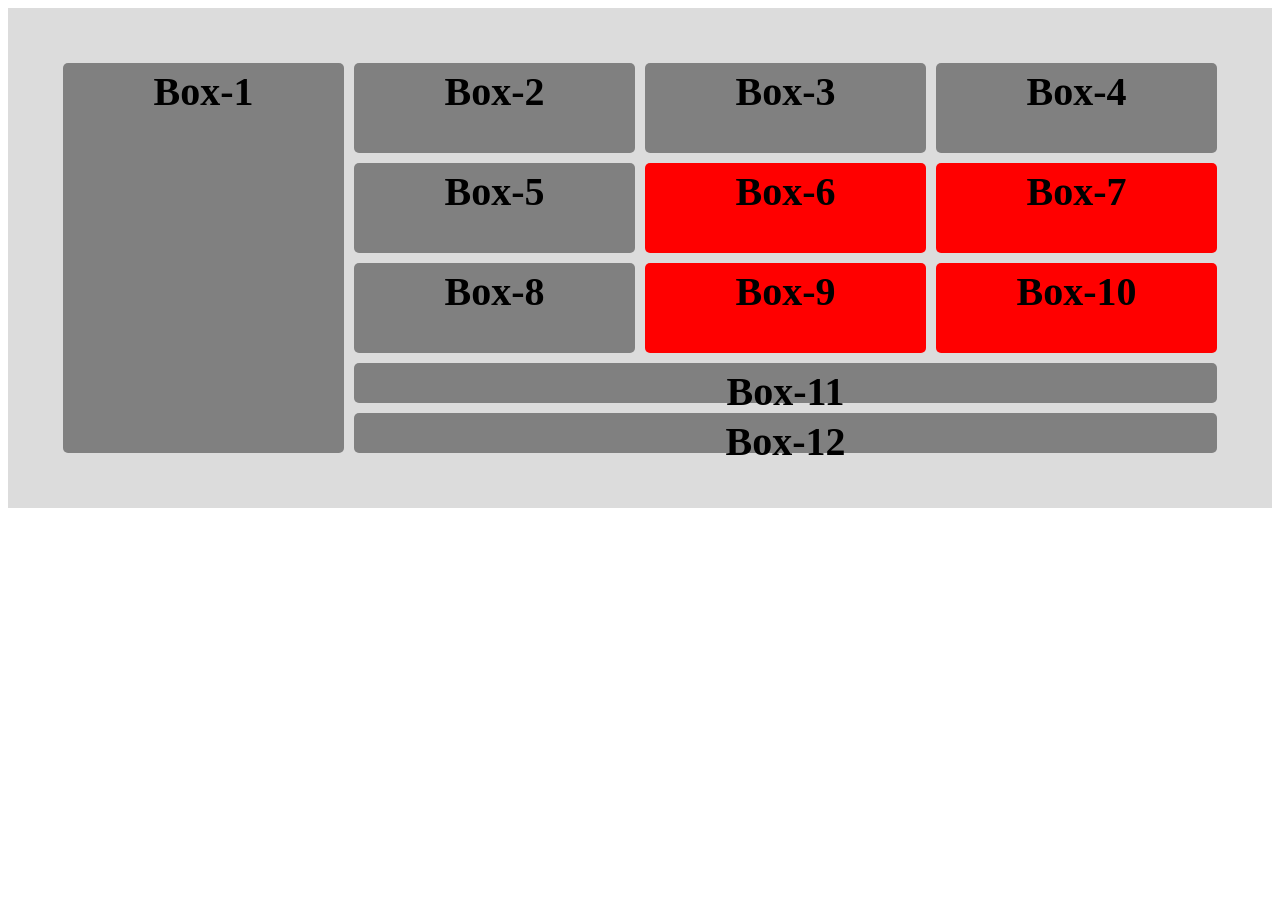
<file: index.html>
<!DOCTYPE html>
<html lang="en">
<head>
    <meta charset="UTF-8">
    <meta name="viewport" content="width=device-width, initial-scale=1.0">
    <title>Grid Layout</title>
    <link rel="stylesheet" href="style.css">
</head>
<body>
    <div class="container">
        <div class="box" id="box-1">Box-1</div>
        <div class="box" id="box-2">Box-2</div>
        <div class="box" id="box-3">Box-3</div>
        <div class="box" id="box-4">Box-4</div>
        <div class="box" id="box-5">Box-5</div>
        <div class="box" id="box-6">Box-6</div>
        <div class="box" id="box-7">Box-7</div>
        <div class="box" id="box-8">Box-8</div>
        <div class="box" id="box-9">Box-9</div>
        <div class="box" id="box-10">Box-10</div>
        <div class="box" id="box-11">Box-11</div>
        <div class="box" id="box-12">Box-12</div>
    </div>
</body>
</html>
</file>
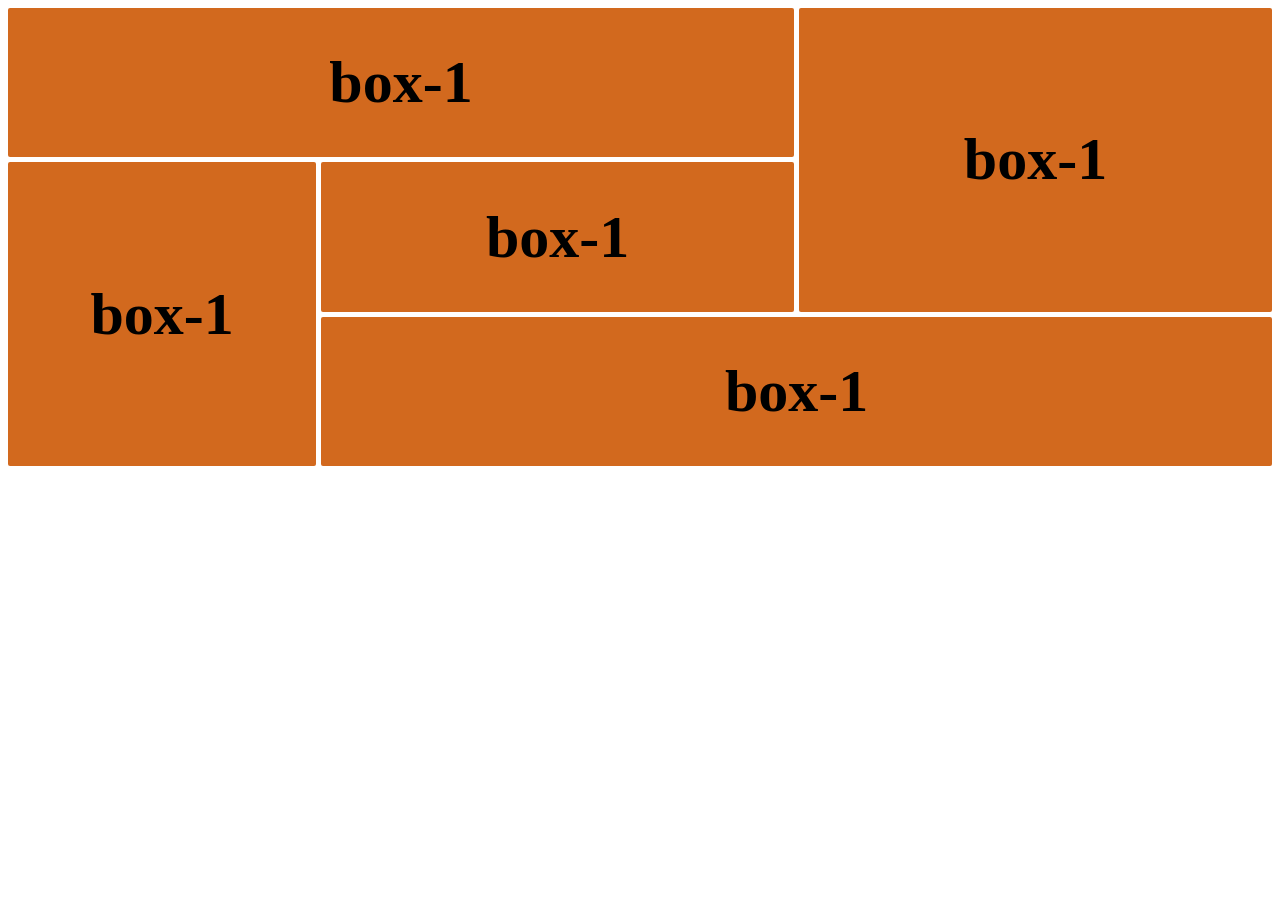
<file: layout-2.html>
<!DOCTYPE html>
<html lang="en">
<head>
    <meta charset="UTF-8">
    <meta name="viewport" content="width=device-width, initial-scale=1.0">
    <title>Layout-2</title>
    <link rel="stylesheet" href="./laout-2.css">
</head>
<body>
    <div class="container">
        <div class="box" id="box-1">
            <h1>box-1</h1>
        </div>
        <div class="box" id="box-2">
            <h1>box-1</h1>
        </div>
        <div class="box" id="box-3">
            <h1>box-1</h1>
        </div>
        <div class="box" id="box-4">
            <h1>box-1</h1>
        </div>
        <div class="box" id="box-5">
            <h1>box-1</h1>
        </div>
    </div>
</body>
</html>
</file>
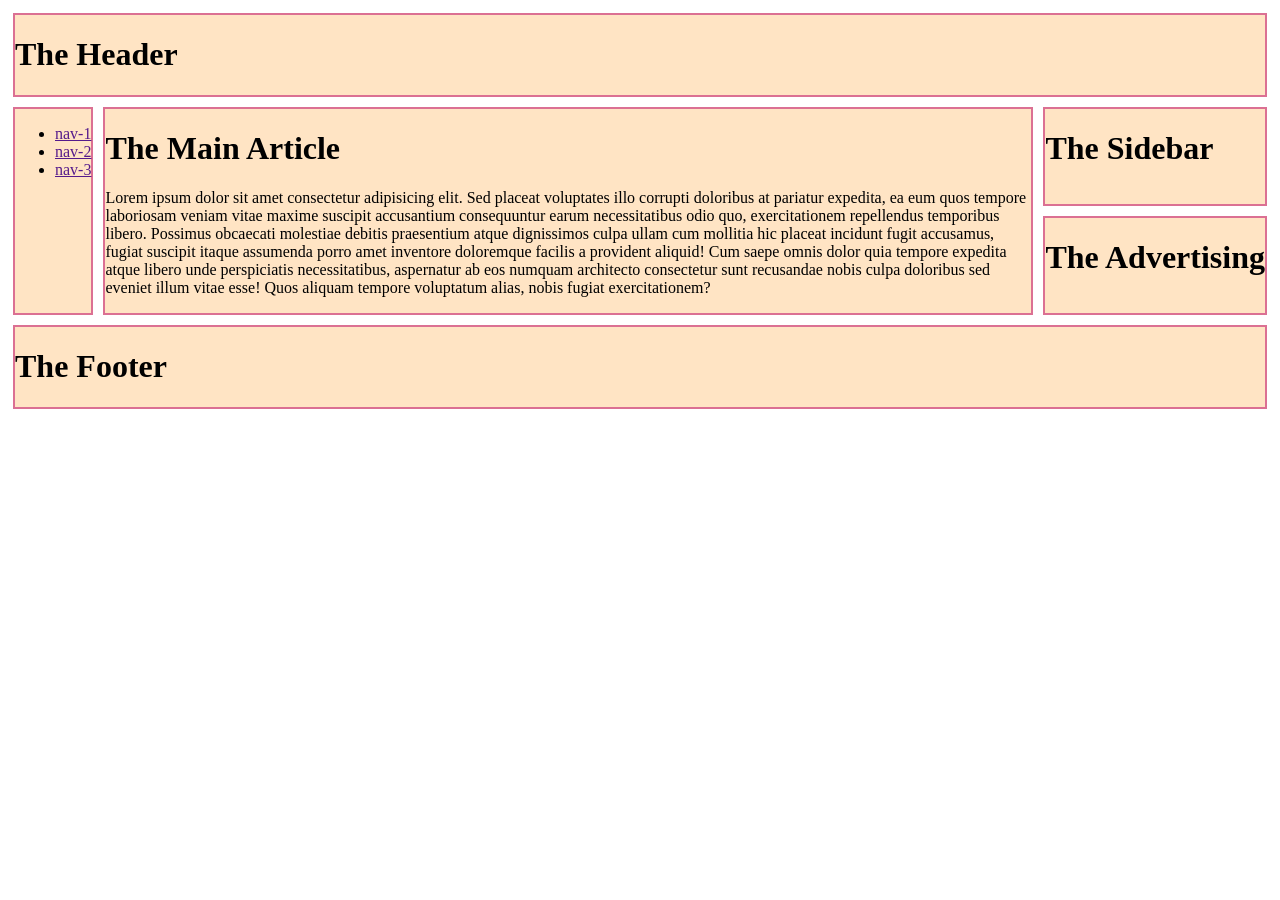
<file: layout.html>
<!DOCTYPE html>
<html lang="en">

<head>
    <meta charset="UTF-8">
    <meta name="viewport" content="width=device-width, initial-scale=1.0">
    <title>Layout</title>
    <link rel="stylesheet" href="layout.css">
</head>

<body class="container">
    <header class="header">
        <h1>The Header</h1>
    </header>
    <nav class="nav">
        <ul>
            <li><a href="">nav-1</a></li>
            <li><a href="">nav-2</a></li>
            <li><a href="">nav-3</a></li>
        </ul>
    </nav>
    <main class="main">
        <h1>The Main Article</h1>
        <p>Lorem ipsum dolor sit amet consectetur adipisicing elit. Sed placeat voluptates illo corrupti doloribus at
            pariatur expedita, ea eum quos tempore laboriosam veniam vitae maxime suscipit accusantium consequuntur
            earum necessitatibus odio quo, exercitationem repellendus temporibus libero. Possimus obcaecati molestiae
            debitis praesentium atque dignissimos culpa ullam cum mollitia hic placeat incidunt fugit accusamus, fugiat
            suscipit itaque assumenda porro amet inventore doloremque facilis a provident aliquid! Cum saepe omnis dolor
            quia tempore expedita atque libero unde perspiciatis necessitatibus, aspernatur ab eos numquam architecto
            consectetur sunt recusandae nobis culpa doloribus sed eveniet illum vitae esse! Quos aliquam tempore
            voluptatum alias, nobis fugiat exercitationem?</p>
    </main>

    <div class="sidebar">
        <h1>The Sidebar</h1>
    </div>
    <div class="advertising">
        <h1>The Advertising</h1>
    </div>

    <footer class="footer">
        <h1>The Footer</h1>
    </footer>
</body>

</html>
</file>
<file: style.css>
.container {
    background-color: gainsboro;
    display: grid;
    grid-template-columns: repeat(4, 1fr);
    grid-template-rows: repeat(3, 100px) 50px 50px;
    padding: 50px;

}

.box {
    background-color: gray;
    border-radius: 5px;
    text-align: center;
    font-size: 40px;
    font-weight: bold;
    margin: 5px;
    padding: 5px;
    
}

#box-1 {
    grid-row: span 5;
}

#box-11 {
    grid-column: span 3;
}

#box-12 {
    grid-column: span 3;
}

#box-6,
#box-7,
#box-9,
#box-10 {
    background-color: red;
}
</file>
<file: laout-2.css>
.box{
    background-color: chocolate;
    font-size: 30px;
    font-weight: bold;
    border-radius: 2px;
    text-align: center;
    display: flex;
    justify-content: center;
    align-items: center;
}
#box-1{
    grid-area: box1;
}
#box-2{
    grid-area: box2;
}
#box-3{
    grid-area: box3;
}
#box-4{
    grid-area: box4;
}
#box-5{
    grid-area: box5;
}
.container{
    display: grid;
    gap: 5px;
    grid-template-areas: 
    "box1 box1 box1 box2 box2"
    "box3 box4 box4 box2 box2"
    "box3 box5 box5 box5 box5"
    ;
   
}
</file>
<file: layout.css>
.header, .nav, .main,.sidebar,.advertising,.footer{
    background-color: bisque;
    border: 2px solid palevioletred;
    margin: 5px;
}

.header{
    grid-area: header;
}
.nav{
    grid-area: nav;
}
.main{
    grid-area: main;
}
.sidebar{
    grid-area: sidebar;
}
.advertising{
    grid-area: advertising;
}
.footer{
    grid-area: footer;
}
.container{
    display: grid;
    grid-template-areas: 
    "header  header  header  header" 
    "nav     main    main    sidebar"
    "nav     main    main    advertising"
    "footer  footer  footer  footer"
    ;
} 
@media screen and (max-width:576px) {
    .container{
        grid-template-areas: 
        "header"
        "nav"
        "main"
        "sidebar"
        "advertising"
        "footer"
        ;
    }
} 
@media screen and (min-width:576px) and (max-width:992px) {
    .container{
        grid-template-areas: 
        "header      header  header"
        "nav         nav     nav"
        "sidebar     main    main"      
        "advertising footer  footer"      
        ;
    }
}
</file>
